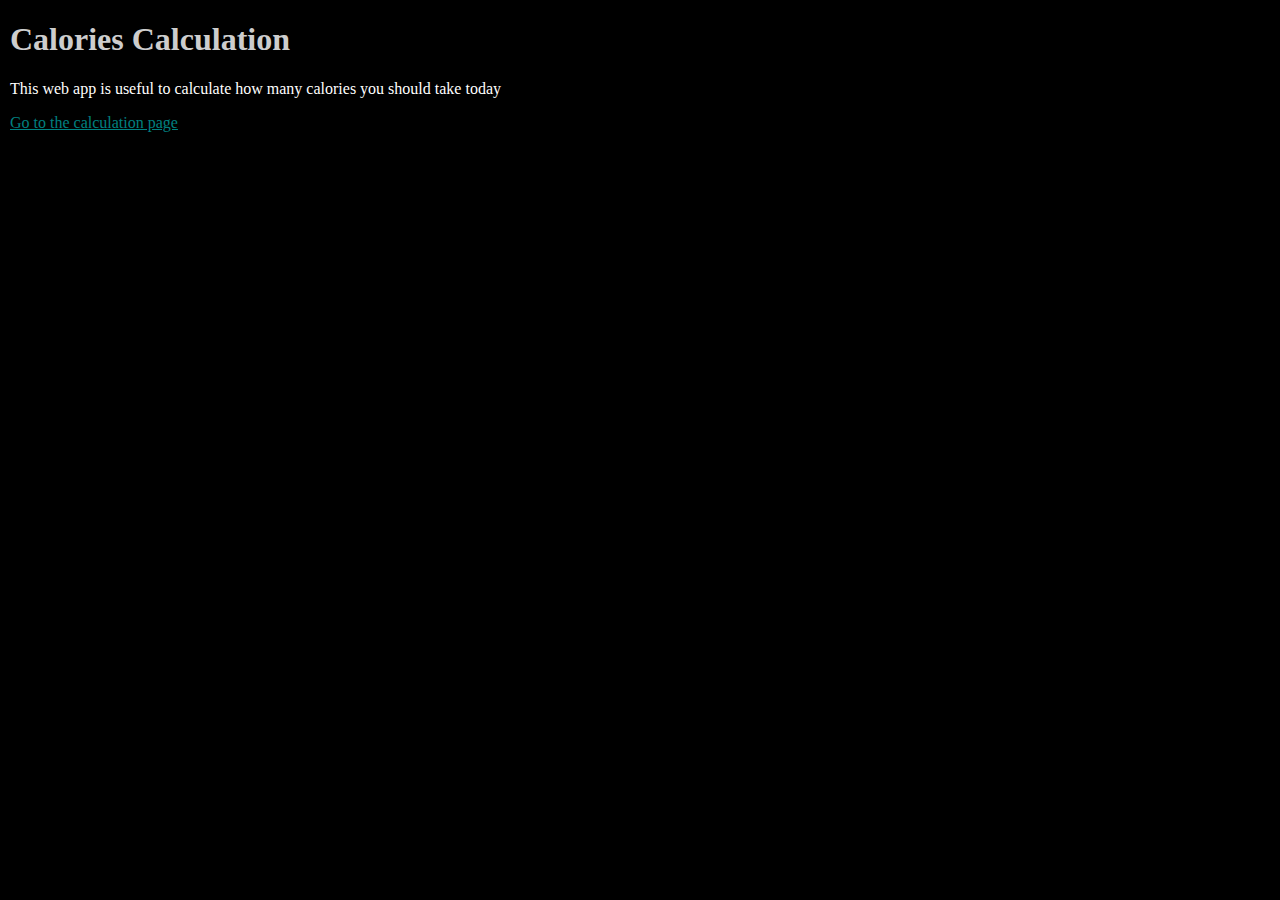
<file: templates/index.html>
<!DOCTYPE html>
<html lang="en">
<head>
	<meta charset="UTF-8">
	<title>Calories App</title>
	<link rel="stylesheet" type="text/css" href="../static/main.css">
</head>
<body>
	<h1>Calories Calculation</h1>
	<p>This web app is useful to calculate how many calories you should take today</p>
	<a href="/calories-form/">Go to the calculation page</a>
</body>
</html>
</file>
<file: static/main.css>
body {
    margin: 10px 100px 10px 10px;
    font-family: "Helevetica";
    background-color: black;
}

h1 {
    color: #cdcdcd;
}
p {
    color: #fffffe;
}

h3 {
    color: #cdcccc;
}

label {
    color: #fffffe;
}

input[type=text] {
    width: 100%;
    padding: 5px 12px;
    border: 2px;
    border-radius: 6px;
}

input[type=submit] {
    width: 100%;
    padding: 4px 10px;
    background-color: YellowGreen;
    color: white;
    border: none;
    border-radius: 6px;
}

a {
    color: teal;
}
</file>
